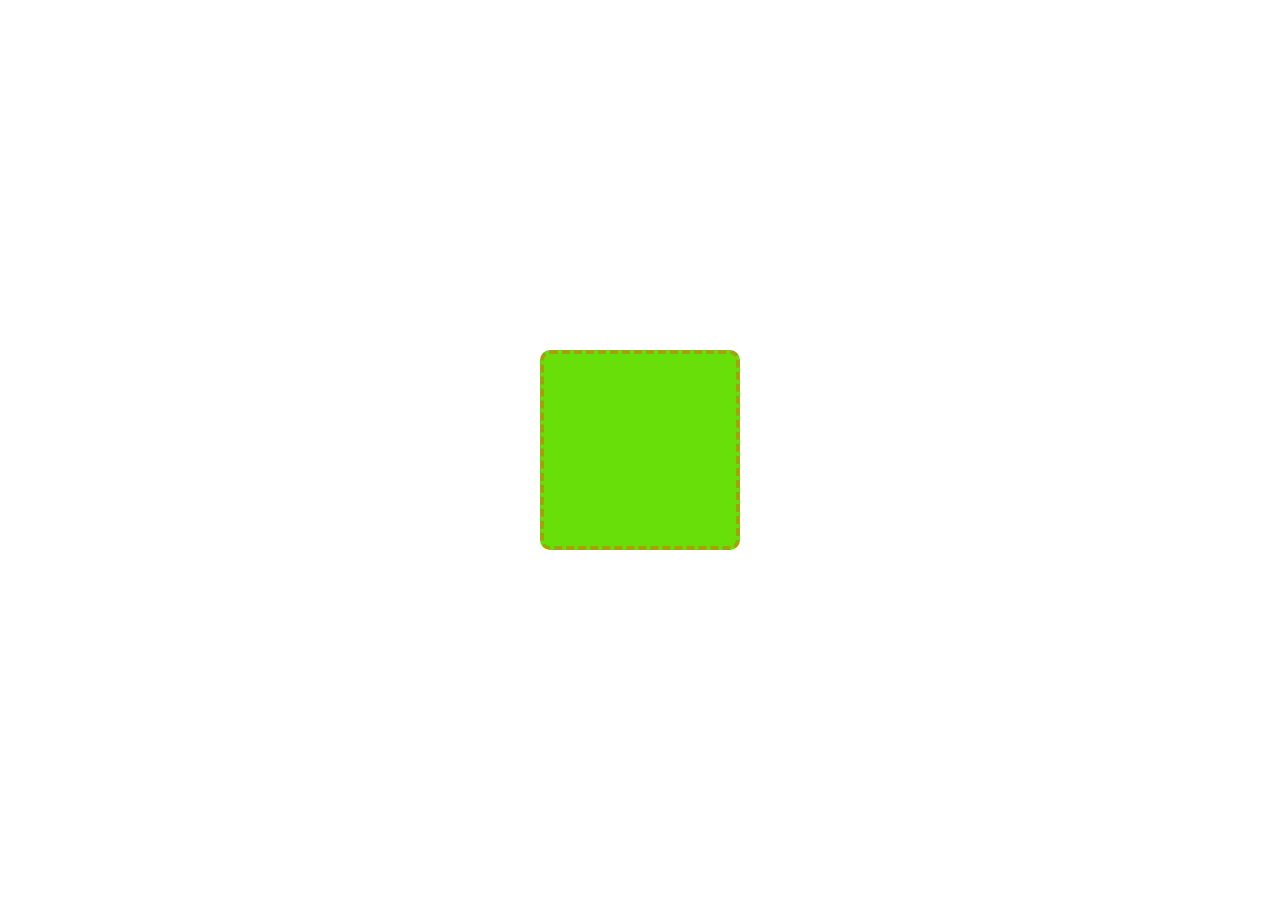
<file: game.html>
<!DOCTYPE html>
<html lang="en">
<head>
    <meta charset="UTF-8">
    <meta name="viewport" content="width=device-width, initial-scale=1.0">
    <title>boxbit</title>

</head>
<body>
    <div class="box"></div>
    <link rel="stylesheet" href="index.css">
</body>
</html>
</file>
<file: index.css>
*{
    padding: 0;
    margin: 0;
}
    body{
        display: flex;
        justify-content: center;
        align-items: center;
        height: 100vh;

    }
    .box{
        width: 200px;
        height: 200px;
        background-color: rgb(105, 223, 9);
        border: 4px dashed rgb(163, 161, 12);
        border-radius: 10px;
        box-sizing: border-box;
    }
</file>
